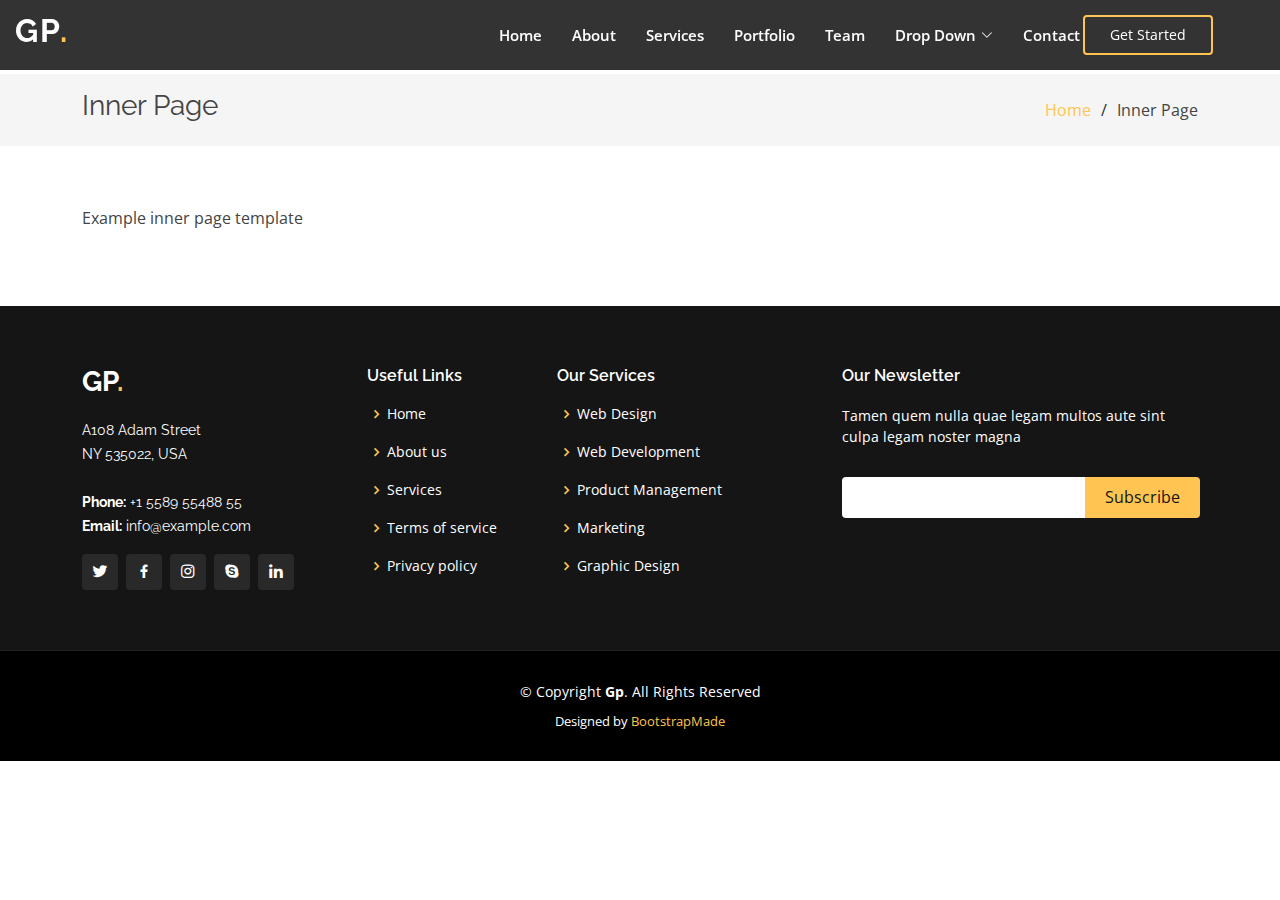
<file: templates/Gp/inner-page.html>
<!DOCTYPE html>
<html lang="en">

<head>
  <meta charset="utf-8">
  <meta content="width=device-width, initial-scale=1.0" name="viewport">

  <title>Inner Page - Gp Bootstrap Template</title>
  <meta content="" name="description">
  <meta content="" name="keywords">

  <!-- Favicons -->
  <link href="assets/img/favicon.png" rel="icon">
  <link href="assets/img/apple-touch-icon.png" rel="apple-touch-icon">

  <!-- Google Fonts -->
  <link href="https://fonts.googleapis.com/css?family=Open+Sans:300,300i,400,400i,600,600i,700,700i|Raleway:300,300i,400,400i,500,500i,600,600i,700,700i|Poppins:300,300i,400,400i,500,500i,600,600i,700,700i" rel="stylesheet">

  <!-- Vendor CSS Files -->
  <link href="assets/vendor/aos/aos.css" rel="stylesheet">
  <link href="assets/vendor/bootstrap/css/bootstrap.min.css" rel="stylesheet">
  <link href="assets/vendor/bootstrap-icons/bootstrap-icons.css" rel="stylesheet">
  <link href="assets/vendor/boxicons/css/boxicons.min.css" rel="stylesheet">
  <link href="assets/vendor/glightbox/css/glightbox.min.css" rel="stylesheet">
  <link href="assets/vendor/remixicon/remixicon.css" rel="stylesheet">
  <link href="assets/vendor/swiper/swiper-bundle.min.css" rel="stylesheet">

  <!-- Template Main CSS File -->
  <link href="assets/css/style.css" rel="stylesheet">

  <!-- =======================================================
  * Template Name: Gp - v4.7.0
  * Template URL: https://bootstrapmade.com/gp-free-multipurpose-html-bootstrap-template/
  * Author: BootstrapMade.com
  * License: https://bootstrapmade.com/license/
  ======================================================== -->
</head>

<body>

  <!-- ======= Header ======= -->
  <header id="header" class="fixed-top header-inner-pages">
    <div class="container d-flex align-items-center justify-content-lg-between">

      <h1 class="logo me-auto me-lg-0"><a href="index.html">Gp<span>.</span></a></h1>
      <!-- Uncomment below if you prefer to use an image logo -->
      <!-- <a href="index.html" class="logo me-auto me-lg-0"><img src="assets/img/logo.png" alt="" class="img-fluid"></a>-->

      <nav id="navbar" class="navbar order-last order-lg-0">
        <ul>
          <li><a class="nav-link scrollto " href="#hero">Home</a></li>
          <li><a class="nav-link scrollto" href="#about">About</a></li>
          <li><a class="nav-link scrollto" href="#services">Services</a></li>
          <li><a class="nav-link scrollto " href="#portfolio">Portfolio</a></li>
          <li><a class="nav-link scrollto" href="#team">Team</a></li>
          <li class="dropdown"><a href="#"><span>Drop Down</span> <i class="bi bi-chevron-down"></i></a>
            <ul>
              <li><a href="#">Drop Down 1</a></li>
              <li class="dropdown"><a href="#"><span>Deep Drop Down</span> <i class="bi bi-chevron-right"></i></a>
                <ul>
                  <li><a href="#">Deep Drop Down 1</a></li>
                  <li><a href="#">Deep Drop Down 2</a></li>
                  <li><a href="#">Deep Drop Down 3</a></li>
                  <li><a href="#">Deep Drop Down 4</a></li>
                  <li><a href="#">Deep Drop Down 5</a></li>
                </ul>
              </li>
              <li><a href="#">Drop Down 2</a></li>
              <li><a href="#">Drop Down 3</a></li>
              <li><a href="#">Drop Down 4</a></li>
            </ul>
          </li>
          <li><a class="nav-link scrollto" href="#contact">Contact</a></li>
        </ul>
        <i class="bi bi-list mobile-nav-toggle"></i>
      </nav><!-- .navbar -->

      <a href="#about" class="get-started-btn scrollto">Get Started</a>

    </div>
  </header><!-- End Header -->

  <main id="main">

    <!-- ======= Breadcrumbs ======= -->
    <section class="breadcrumbs">
      <div class="container">

        <div class="d-flex justify-content-between align-items-center">
          <h2>Inner Page</h2>
          <ol>
            <li><a href="index.html">Home</a></li>
            <li>Inner Page</li>
          </ol>
        </div>

      </div>
    </section><!-- End Breadcrumbs -->

    <section class="inner-page">
      <div class="container">
        <p>
          Example inner page template
        </p>
      </div>
    </section>

  </main><!-- End #main -->

  <!-- ======= Footer ======= -->
  <footer id="footer">
    <div class="footer-top">
      <div class="container">
        <div class="row">

          <div class="col-lg-3 col-md-6">
            <div class="footer-info">
              <h3>Gp<span>.</span></h3>
              <p>
                A108 Adam Street <br>
                NY 535022, USA<br><br>
                <strong>Phone:</strong> +1 5589 55488 55<br>
                <strong>Email:</strong> info@example.com<br>
              </p>
              <div class="social-links mt-3">
                <a href="#" class="twitter"><i class="bx bxl-twitter"></i></a>
                <a href="#" class="facebook"><i class="bx bxl-facebook"></i></a>
                <a href="#" class="instagram"><i class="bx bxl-instagram"></i></a>
                <a href="#" class="google-plus"><i class="bx bxl-skype"></i></a>
                <a href="#" class="linkedin"><i class="bx bxl-linkedin"></i></a>
              </div>
            </div>
          </div>

          <div class="col-lg-2 col-md-6 footer-links">
            <h4>Useful Links</h4>
            <ul>
              <li><i class="bx bx-chevron-right"></i> <a href="#">Home</a></li>
              <li><i class="bx bx-chevron-right"></i> <a href="#">About us</a></li>
              <li><i class="bx bx-chevron-right"></i> <a href="#">Services</a></li>
              <li><i class="bx bx-chevron-right"></i> <a href="#">Terms of service</a></li>
              <li><i class="bx bx-chevron-right"></i> <a href="#">Privacy policy</a></li>
            </ul>
          </div>

          <div class="col-lg-3 col-md-6 footer-links">
            <h4>Our Services</h4>
            <ul>
              <li><i class="bx bx-chevron-right"></i> <a href="#">Web Design</a></li>
              <li><i class="bx bx-chevron-right"></i> <a href="#">Web Development</a></li>
              <li><i class="bx bx-chevron-right"></i> <a href="#">Product Management</a></li>
              <li><i class="bx bx-chevron-right"></i> <a href="#">Marketing</a></li>
              <li><i class="bx bx-chevron-right"></i> <a href="#">Graphic Design</a></li>
            </ul>
          </div>

          <div class="col-lg-4 col-md-6 footer-newsletter">
            <h4>Our Newsletter</h4>
            <p>Tamen quem nulla quae legam multos aute sint culpa legam noster magna</p>
            <form action="" method="post">
              <input type="email" name="email"><input type="submit" value="Subscribe">
            </form>

          </div>

        </div>
      </div>
    </div>

    <div class="container">
      <div class="copyright">
        &copy; Copyright <strong><span>Gp</span></strong>. All Rights Reserved
      </div>
      <div class="credits">
        <!-- All the links in the footer should remain intact. -->
        <!-- You can delete the links only if you purchased the pro version. -->
        <!-- Licensing information: https://bootstrapmade.com/license/ -->
        <!-- Purchase the pro version with working PHP/AJAX contact form: https://bootstrapmade.com/gp-free-multipurpose-html-bootstrap-template/ -->
        Designed by <a href="https://bootstrapmade.com/">BootstrapMade</a>
      </div>
    </div>
  </footer><!-- End Footer -->

  <div id="preloader"></div>
  <a href="#" class="back-to-top d-flex align-items-center justify-content-center"><i class="bi bi-arrow-up-short"></i></a>

  <!-- Vendor JS Files -->
  <script src="assets/vendor/purecounter/purecounter.js"></script>
  <script src="assets/vendor/aos/aos.js"></script>
  <script src="assets/vendor/bootstrap/js/bootstrap.bundle.min.js"></script>
  <script src="assets/vendor/glightbox/js/glightbox.min.js"></script>
  <script src="assets/vendor/isotope-layout/isotope.pkgd.min.js"></script>
  <script src="assets/vendor/swiper/swiper-bundle.min.js"></script>
  <script src="assets/vendor/php-email-form/validate.js"></script>

  <!-- Template Main JS File -->
  <script src="assets/js/main.js"></script>

</body>

</html>
</file>
<file: templates/Gp/assets/css/style.css>
/**
* Template Name: Gp - v4.7.0
* Template URL: https://bootstrapmade.com/gp-free-multipurpose-html-bootstrap-template/
* Author: BootstrapMade.com
* License: https://bootstrapmade.com/license/
*/

/*--------------------------------------------------------------
# General
--------------------------------------------------------------*/
body {
  font-family: "Open Sans", sans-serif;
  color: #444444;
}

a {
  color: #ffc451;
  text-decoration: none;
}

a:hover {
  color: #ffd584;
  text-decoration: none;
}

h1, h2, h3, h4, h5, h6 {
  font-family: "Raleway", sans-serif;
}

/*--------------------------------------------------------------
# Back to top button
--------------------------------------------------------------*/
.back-to-top {
  position: fixed;
  visibility: hidden;
  opacity: 0;
  right: 15px;
  bottom: 15px;
  z-index: 996;
  background: #ffc451;
  width: 40px;
  height: 40px;
  border-radius: 4px;
  transition: all 0.4s;
}
.back-to-top i {
  font-size: 28px;
  color: #151515;
  line-height: 0;
}
.back-to-top:hover {
  background: #151515;
}
.back-to-top:hover i {
  color: #ffc451;
}
.back-to-top.active {
  visibility: visible;
  opacity: 1;
}

/*--------------------------------------------------------------
# Preloader
--------------------------------------------------------------*/
#preloader {
  position: fixed;
  top: 0;
  left: 0;
  right: 0;
  bottom: 0;
  z-index: 9999;
  overflow: hidden;
  background: #151515;
}

#preloader:before {
  content: "";
  position: fixed;
  top: calc(50% - 0px);
  left: calc(50% - 30px);
  border: 6px solid #ffc451;
  border-top-color: #151515;
  border-bottom-color: #151515;
  border-radius: 50%;
  width: 60px;
  height: 60px;
  -webkit-animation: animate-preloader 1s linear infinite;
  animation: animate-preloader 1s linear infinite;
}

@-webkit-keyframes animate-preloader {
  0% {
    transform: rotate(0deg);
  }
  100% {
    transform: rotate(360deg);
  }
}

@keyframes animate-preloader {
  0% {
    transform: rotate(0deg);
  }
  100% {
    transform: rotate(360deg);
  }
}
/*--------------------------------------------------------------
# Disable aos animation delay on mobile devices
--------------------------------------------------------------*/
@media screen and (max-width: 768px) {
  [data-aos-delay] {
    transition-delay: 0 !important;
  }
}
/*--------------------------------------------------------------
# Header
--------------------------------------------------------------*/
#header {
  transition: all 0.5s;
  z-index: 997;
  padding: 15px 0;
}
#header.header-scrolled, #header.header-inner-pages {
  background: rgba(0, 0, 0, 0.8);
}
#header .logo {
  position:absolute;
  top: 15px;
  left:15px;
  font-size: 32px;
  margin: 0;
  padding: 0;
  line-height: 1;
  font-weight: 700;
  letter-spacing: 2px;
  text-transform: uppercase;
}
#header .logo a {
  color: #fff;
}
#header .logo a span {
  color: #ffc451;
}
#header .logo img {
  max-height: 40px;
}

/*--------------------------------------------------------------
#  Get Startet Button
--------------------------------------------------------------*/
.get-started-btn {
  position: relative;
  left: 15px;
  color: #fff;
  border-radius: 4px;
  padding: 7px 25px 8px 25px;
  white-space: nowrap;
  transition: 0.3s;
  font-size: 14px;
  display: inline-block;
  border: 2px solid #ffc451;
}
.get-started-btn:hover {
  background: #ffbb38;
  color: #343a40;
}
@media (max-width: 992px) {
  .get-started-btn {
    padding: 7px 20px 8px 20px;
    margin-right: 15px;
  }
}

/*--------------------------------------------------------------
# Navigation Menu
--------------------------------------------------------------*/
/**
* Desktop Navigation 
*/
.navbar {
  padding: 0;
}
.navbar ul {
  position: fixed;
  margin: 0;
  right: 200px;
  padding: 0;
  display: flex;
  list-style: none;
  align-items: center;
}
.navbar li {
  position: relative;
}
.navbar a, .navbar a:focus {
  display: flex;
  align-items: center;
  justify-content: space-between;
  padding: 10px 0 10px 30px;
  font-size: 15px;
  font-weight: 600;
  color: #fff;
  white-space: nowrap;
  transition: 0.3s;
}
.navbar a i, .navbar a:focus i {
  font-size: 12px;
  line-height: 0;
  margin-left: 5px;
}
.navbar a:hover, .navbar .active, .navbar .active:focus, .navbar li:hover > a {
  color: #ffc451;
}
.navbar .dropdown ul {
  display: block;
  position: absolute;
  left: 14px;
  top: calc(100% + 30px);
  margin: 0;
  padding: 10px 0;
  z-index: 99;
  opacity: 0;
  visibility: hidden;
  background: #fff;
  box-shadow: 0px 0px 30px rgba(127, 137, 161, 0.25);
  transition: 0.3s;
}
.navbar .dropdown ul li {
  min-width: 200px;
}
.navbar .dropdown ul a {
  padding: 10px 20px;
  font-size: 14px;
  text-transform: none;
  color: #151515;
  font-weight: 400;
}
.navbar .dropdown ul a i {
  font-size: 12px;
}
.navbar .dropdown ul a:hover, .navbar .dropdown ul .active:hover, .navbar .dropdown ul li:hover > a {
  background-color: #ffc451;
}
.navbar .dropdown:hover > ul {
  opacity: 1;
  top: 100%;
  visibility: visible;
}
.navbar .dropdown .dropdown ul {
  top: 0;
  left: calc(100% - 30px);
  visibility: hidden;
}
.navbar .dropdown .dropdown:hover > ul {
  opacity: 1;
  top: 0;
  left: 100%;
  visibility: visible;
}
@media (max-width: 1366px) {
  .navbar .dropdown .dropdown ul {
    left: -90%;
  }
  .navbar .dropdown .dropdown:hover > ul {
    left: -100%;
  }
}

/**
* Mobile Navigation 
*/
.mobile-nav-toggle {
  color: #fff;
  font-size: 28px;
  cursor: pointer;
  display: none;
  line-height: 0;
  transition: 0.5s;
}

@media (max-width: 991px) {
  .mobile-nav-toggle {
    display: block;
  }

  .navbar ul {
    display: none;
  }
}
.navbar-mobile {
  position: fixed;
  overflow: hidden;
  top: 0;
  right: 0;
  left: 0;
  bottom: 0;
  background: rgba(0, 0, 0, 0.9);
  transition: 0.3s;
  z-index: 999;
}
.navbar-mobile .mobile-nav-toggle {
  position: absolute;
  top: 15px;
  right: 15px;
}
.navbar-mobile ul {
  display: block;
  position: absolute;
  top: 55px;
  right: 15px;
  bottom: 15px;
  left: 15px;
  padding: 10px 0;
  background-color: #fff;
  overflow-y: auto;
  transition: 0.3s;
}
.navbar-mobile a, .navbar-mobile a:focus {
  padding: 10px 20px;
  font-size: 15px;
  color: #151515;
}
.navbar-mobile a:hover, .navbar-mobile .active, .navbar-mobile li:hover > a {
  color: #151515;
  background-color: #ffc451;
}
.navbar-mobile .getstarted, .navbar-mobile .getstarted:focus {
  margin: 15px;
}
.navbar-mobile .dropdown ul {
  position: static;
  display: none;
  margin: 10px 20px;
  padding: 10px 0;
  z-index: 99;
  opacity: 1;
  visibility: visible;
  background: #fff;
  box-shadow: 0px 0px 30px rgba(127, 137, 161, 0.25);
}
.navbar-mobile .dropdown ul li {
  min-width: 200px;
}
.navbar-mobile .dropdown ul a {
  padding: 10px 20px;
  color: #151515;
}
.navbar-mobile .dropdown ul a i {
  font-size: 12px;
}
.navbar-mobile .dropdown ul a:hover, .navbar-mobile .dropdown ul .active:hover, .navbar-mobile .dropdown ul li:hover > a {
  background-color: #ffc451;
}
.navbar-mobile .dropdown > .dropdown-active {
  display: block;
}

/*--------------------------------------------------------------
# Hero Section
--------------------------------------------------------------*/
#hero {
  width: 100%;
  height: 100vh;
  background: url("../img/hero-bg.jpg") top center;
  background-size: cover;
  position: relative;
}
#hero:before {
  content: "";
  background: rgba(0, 0, 0, 0.6);
  position: absolute;
  bottom: 0;
  top: 0;
  left: 0;
  right: 0;
}
#hero .container {
  position: relative;
  padding-top: 74px;
  text-align: center;
}
#hero h1 {
  margin: 0;
  font-size: 56px;
  font-weight: 700;
  line-height: 64px;
  color: #fff;
  font-family: "Poppins", sans-serif;
}
#hero h1 span {
  color: #ffc451;
}
#hero h2 {
  color: rgba(255, 255, 255, 0.9);
  margin: 10px 0 0 0;
  font-size: 24px;
}
#hero .icon-box {
  padding: 30px 20px;
  transition: ease-in-out 0.3s;
  border: 1px solid rgba(255, 255, 255, 0.3);
  height: 100%;
  text-align: center;
}
#hero .icon-box i {
  font-size: 32px;
  line-height: 1;
  color: #ffc451;
}
#hero .icon-box h3 {
  font-weight: 700;
  margin: 10px 0 0 0;
  padding: 0;
  line-height: 1;
  font-size: 20px;
  line-height: 26px;
}
#hero .icon-box h3 a {
  color: #fff;
  transition: ease-in-out 0.3s;
}
#hero .icon-box h3 a:hover {
  color: #ffc451;
}
#hero .icon-box:hover {
  border-color: #ffc451;
}
@media (min-width: 1024px) {
  #hero {
    background-attachment: fixed;
  }
}
@media (max-width: 768px) {
  #hero {
    height: auto;
  }
  #hero h1 {
    font-size: 28px;
    line-height: 36px;
  }
  #hero h2 {
    font-size: 20px;
    line-height: 24px;
  }
}

/*--------------------------------------------------------------
# Sections General
--------------------------------------------------------------*/
section {
  padding: 60px 0;
  overflow: hidden;
}

.section-title {
  padding-bottom: 40px;
}
.section-title h2 {
  font-size: 14px;
  font-weight: 500;
  padding: 0;
  line-height: 1px;
  margin: 0 0 5px 0;
  letter-spacing: 2px;
  text-transform: uppercase;
  color: #aaaaaa;
  font-family: "Poppins", sans-serif;
}
.section-title h2::after {
  content: "";
  width: 120px;
  height: 1px;
  display: inline-block;
  background: #ffde9e;
  margin: 4px 10px;
}
.section-title p {
  margin: 0;
  margin: 0;
  font-size: 36px;
  font-weight: 700;
  text-transform: uppercase;
  font-family: "Poppins", sans-serif;
  color: #151515;
}

/*--------------------------------------------------------------
# About
--------------------------------------------------------------*/
.about .content h3 {
  font-weight: 700;
  font-size: 28px;
  font-family: "Poppins", sans-serif;
}
.about .content ul {
  list-style: none;
  padding: 0;
}
.about .content ul li {
  padding: 0 0 8px 26px;
  position: relative;
}
.about .content ul i {
  position: absolute;
  font-size: 20px;
  left: 0;
  top: -3px;
  color: #ffc451;
}
.about .content p:last-child {
  margin-bottom: 0;
}

/*--------------------------------------------------------------
# Clients
--------------------------------------------------------------*/
.clients {
  padding-top: 20px;
}
.clients .swiper-slide img {
  opacity: 0.5;
  transition: 0.3s;
  filter: grayscale(100);
  size: 100%;
}
.clients .swiper-slide img:hover {
  filter: none;
  opacity: 1;
}
.clients .swiper-pagination {
  margin-top: 20px;
  position: relative;
}
.clients .swiper-pagination .swiper-pagination-bullet {
  width: 12px;
  height: 12px;
  background-color: #fff;
  opacity: 1;
  background-color: #ddd;
}
.clients .swiper-pagination .swiper-pagination-bullet-active {
  background-color: #ffc451;
}

/*--------------------------------------------------------------
# Features
--------------------------------------------------------------*/
.features {
  padding-top: 20px;
}
.features .icon-box {
  padding-left: 15px;
}
.features .icon-box h3 {
  font-weight: 700;
  font-size: 28px;
  font-family: "Poppins", sans-serif;
}
.features .icon-box i {
  font-size: 48px;
  float: left;
  color: #ffc451;
}
.features .icon-box p {
  font-size: 15px;
  color: #848484;
  margin-left: 0px;
}
.features .image {
  background-position: center center;
  background-repeat: no-repeat;
  background-size: cover;
  min-height: 400px;
}

/*--------------------------------------------------------------
# Services
--------------------------------------------------------------*/
.services .icon-box {
  text-align: center;
  border: 1px solid #ebebeb;
  padding: 80px 20px;
  transition: all ease-in-out 0.3s;
  background: #fff;
}
.services .icon-box .icon {
  margin: 0 auto;
  width: 64px;
  height: 64px;
  background: #ffc451;
  border-radius: 4px;
  display: flex;
  align-items: center;
  justify-content: center;
  margin-bottom: 20px;
  transition: 0.3s;
}
.services .icon-box .icon i {
  color: #151515;
  font-size: 28px;
  transition: ease-in-out 0.3s;
}
.services .icon-box h4 {
  font-weight: 700;
  margin-bottom: 15px;
  font-size: 24px;
}
.services .icon-box h4 a {
  color: #151515;
  transition: ease-in-out 0.3s;
}
.services .icon-box h4 a:hover {
  color: #ffc451;
}
.services .icon-box p {
  line-height: 24px;
  font-size: 14px;
  margin-bottom: 0;
}
.services .icon-box:hover {
  border-color: #fff;
  box-shadow: 0px 0 25px 0 rgba(0, 0, 0, 0.1);
  transform: translateY(-10px);
}

/*--------------------------------------------------------------
# Cta
--------------------------------------------------------------*/
.cta {
  background: linear-gradient(rgba(2, 2, 2, 0.5), rgba(0, 0, 0, 0.5)), url("../img/cta-bg.jpg") fixed center center;
  background-size: cover;
  padding: 60px 0;
}
.cta h3 {
  color: #fff;
  font-size: 28px;
  font-weight: 700;
}
.cta p {
  color: #fff;
}
.cta .cta-btn {
  font-family: "Raleway", sans-serif;
  font-weight: 600;
  font-size: 16px;
  letter-spacing: 1px;
  display: inline-block;
  padding: 8px 28px;
  border-radius: 4px;
  transition: 0.5s;
  margin-top: 10px;
  border: 2px solid #fff;
  color: #fff;
}
.cta .cta-btn:hover {
  background: #ffc451;
  border-color: #ffc451;
  color: #151515;
}

/*--------------------------------------------------------------
# Portfolio
--------------------------------------------------------------*/
.portfolio .portfolio-item {
  margin-bottom: 30px;
}
.portfolio #portfolio-flters {
  padding: 0;
  margin: 0 auto 20px auto;
  list-style: none;
  text-align: center;
}
.portfolio #portfolio-flters li {
  cursor: pointer;
  display: inline-block;
  padding: 8px 15px 10px 15px;
  font-size: 14px;
  font-weight: 600;
  line-height: 1;
  text-transform: uppercase;
  color: #444444;
  margin-bottom: 5px;
  transition: all 0.3s ease-in-out;
  border-radius: 3px;
}
.portfolio #portfolio-flters li:hover, .portfolio #portfolio-flters li.filter-active {
  color: #151515;
  background: #ffc451;
}
.portfolio #portfolio-flters li:last-child {
  margin-right: 0;
}
.portfolio .portfolio-wrap {
  transition: 0.3s;
  position: relative;
  overflow: hidden;
  z-index: 1;
  background: rgba(21, 21, 21, 0.6);
}
.portfolio .portfolio-wrap::before {
  content: "";
  background: rgba(21, 21, 21, 0.6);
  position: absolute;
  left: 0;
  right: 0;
  top: 0;
  bottom: 0;
  transition: all ease-in-out 0.3s;
  z-index: 2;
  opacity: 0;
}
.portfolio .portfolio-wrap img {
  transition: all ease-in-out 0.3s;
}
.portfolio .portfolio-wrap .portfolio-info {
  opacity: 0;
  position: absolute;
  top: 0;
  left: 0;
  right: 0;
  bottom: 0;
  z-index: 3;
  transition: all ease-in-out 0.3s;
  display: flex;
  flex-direction: column;
  justify-content: flex-end;
  align-items: flex-start;
  padding: 20px;
}
.portfolio .portfolio-wrap .portfolio-info h4 {
  font-size: 20px;
  color: #fff;
  font-weight: 600;
}
.portfolio .portfolio-wrap .portfolio-info p {
  color: rgba(255, 255, 255, 0.7);
  font-size: 14px;
  text-transform: uppercase;
  padding: 0;
  margin: 0;
  font-style: italic;
}
.portfolio .portfolio-wrap .portfolio-links {
  text-align: center;
  z-index: 4;
}
.portfolio .portfolio-wrap .portfolio-links a {
  color: #fff;
  margin: 0 5px 0 0;
  font-size: 28px;
  display: inline-block;
  transition: 0.3s;
}
.portfolio .portfolio-wrap .portfolio-links a:hover {
  color: #ffc451;
}
.portfolio .portfolio-wrap:hover::before {
  opacity: 1;
}
.portfolio .portfolio-wrap:hover img {
  transform: scale(1.2);
}
.portfolio .portfolio-wrap:hover .portfolio-info {
  opacity: 1;
}

/*--------------------------------------------------------------
# Portfolio Details
--------------------------------------------------------------*/
.portfolio-details {
  padding-top: 10px;
}
.portfolio-details .portfolio-details-slider .chart1 {
  width: 50%;
  height: 50%;
}
.portfolio-details .portfolio-details-slider .chart2 {
    width: 50%;
    height: 50%;
}
.portfolio-details .portfolio-info {
  padding: 30px;
  box-shadow: 0px 0 30px rgba(21, 21, 21, 0.08);
}
.portfolio-details .portfolio-info h3 {
  font-size: 22px;
  font-weight: 700;
  margin-bottom: 20px;
  padding-bottom: 20px;
  border-bottom: 1px solid #eee;
}
.portfolio-details .portfolio-info ul {
  list-style: none;
  padding: 0;
  font-size: 15px;
}
.portfolio-details .portfolio-info ul li + li {
  margin-top: 10px;
}
.portfolio-details .portfolio-description {
  padding-top: 30px;
}
.portfolio-details .portfolio-description h2 {
  font-size: 26px;
  font-weight: 700;
  margin-bottom: 20px;
}
.portfolio-details .portfolio-description p {
  padding: 0;
}

/*--------------------------------------------------------------
# Counts
--------------------------------------------------------------*/
.counts .content {
  padding: 30px 0;
}
.counts .content h3 {
  font-weight: 700;
  font-size: 34px;
  color: #151515;
}
.counts .content p {
  margin-bottom: 0;
}
.counts .content .count-box {
  padding: 20px 0;
  width: 100%;
}
.counts .content .count-box i {
  display: block;
  font-size: 36px;
  color: #ffc451;
  float: left;
}
.counts .content .count-box span {
  font-size: 36px;
  line-height: 30px;
  display: block;
  font-weight: 700;
  color: #151515;
  margin-left: 50px;
}
.counts .content .count-box p {
  padding: 15px 0 0 0;
  margin: 0 0 0 50px;
  font-family: "Raleway", sans-serif;
  font-size: 14px;
  color: #3b3b3b;
}
.counts .content .count-box a {
  font-weight: 600;
  display: block;
  margin-top: 20px;
  color: #3b3b3b;
  font-size: 15px;
  font-family: "Poppins", sans-serif;
  transition: ease-in-out 0.3s;
}
.counts .content .count-box a:hover {
  color: #626262;
}
.counts .image {
  background: url("../img/counts-img.jpg") center center no-repeat;
  background-size: cover;
  min-height: 400px;
}
@media (max-width: 991px) {
  .counts .image {
    text-align: center;
  }
  .counts .image img {
    max-width: 80%;
  }
}
@media (max-width: 667px) {
  .counts .image img {
    max-width: 100%;
  }
}

/*--------------------------------------------------------------
# Testimonials
--------------------------------------------------------------*/
.testimonials {
  padding: 80px 0;
  background: url("../img/testimonials-bg.jpg") no-repeat;
  background-position: center center;
  background-size: cover;
  position: relative;
}
.testimonials::before {
  content: "";
  position: absolute;
  left: 0;
  right: 0;
  top: 0;
  bottom: 0;
  background: rgba(0, 0, 0, 0.7);
}
.testimonials .section-header {
  margin-bottom: 40px;
}
.testimonials .testimonials-carousel, .testimonials .testimonials-slider {
  overflow: hidden;
}
.testimonials .testimonial-item {
  text-align: center;
  color: #fff;
}
.testimonials .testimonial-item .testimonial-img {
  width: 100px;
  border-radius: 50%;
  border: 6px solid rgba(255, 255, 255, 0.15);
  margin: 0 auto;
}
.testimonials .testimonial-item h3 {
  font-size: 20px;
  font-weight: bold;
  margin: 10px 0 5px 0;
  color: #fff;
}
.testimonials .testimonial-item h4 {
  font-size: 14px;
  color: #ddd;
  margin: 0 0 15px 0;
}
.testimonials .testimonial-item .quote-icon-left, .testimonials .testimonial-item .quote-icon-right {
  color: rgba(255, 255, 255, 0.6);
  font-size: 26px;
}
.testimonials .testimonial-item .quote-icon-left {
  display: inline-block;
  left: -5px;
  position: relative;
}
.testimonials .testimonial-item .quote-icon-right {
  display: inline-block;
  right: -5px;
  position: relative;
  top: 10px;
}
.testimonials .testimonial-item p {
  font-style: italic;
  margin: 0 auto 15px auto;
  color: #eee;
}
.testimonials .swiper-pagination {
  margin-top: 20px;
  position: relative;
}
.testimonials .swiper-pagination .swiper-pagination-bullet {
  width: 12px;
  height: 12px;
  background-color: rgba(255, 255, 255, 0.4);
  opacity: 0.5;
}
.testimonials .swiper-pagination .swiper-pagination-bullet-active {
  background-color: #ffc451;
  opacity: 1;
}
@media (min-width: 1024px) {
  .testimonials {
    background-attachment: fixed;
  }
}
@media (min-width: 992px) {
  .testimonials .testimonial-item p {
    width: 80%;
  }
}

/*--------------------------------------------------------------
# Team
--------------------------------------------------------------*/
.imagecar {
  position: relative;
}

.image11 {
  opacity: 1;
  display: block;
  transition: .5s ease;
  backface-visibility: hidden;
}

.middletext {
  transition: .5s ease;
  opacity: 0;
  position: absolute;
  top: 50%;
  left: 50%;
  transform: translate(-50%, -50%);
  -ms-transform: translate(-50%, -50%);
  text-align: center;
}

.imagecar:hover .image11 {
  opacity: 0.3;
}

.imagecar:hover .middletext {
  opacity: 1;
}

.text11 {
  background-color: #791924;
  color: white;
  font-size: 16px;
  padding: 16px 32px;
}
.team {
  background: #fff;
  padding: 60px 0;
}
.team .member {
  margin-bottom: 20px;
  overflow: hidden;
  border-radius: 5px;
  background: #fff;
  box-shadow: 0px 2px 15px rgba(0, 0, 0, 0.1);
}
.team .member .member-img {
  position: relative;
  overflow: hidden;
}
.team .member .social {
  position: absolute;
  left: 0;
  bottom: 30px;
  right: 0;
  opacity: 0;
  transition: ease-in-out 0.3s;
  text-align: center;
}
.team .member .social a {
  transition: color 0.3s;
  color: #151515;
  margin: 0 3px;
  border-radius: 4px;
  width: 36px;
  height: 36px;
  background: rgba(255, 255, 255, 0.8);
  transition: ease-in-out 0.3s;
  color: #484848;
  display: inline-flex;
  justify-content: center;
  align-items: center;
}
.team .member .social a:hover {
  color: #151515;
  background: #ffc451;
}
.team .member .social i {
  font-size: 18px;
  line-height: 0;
}
.team .member .member-info {
  padding: 25px 15px;
}
.team .member .member-info h4 {
  font-weight: 700;
  margin-bottom: 5px;
  font-size: 18px;
  color: #151515;
}
.team .member .member-info span {
  display: block;
  font-size: 13px;
  font-weight: 400;
  color: #aaaaaa;
}
.team .member .member-info p {
  font-style: italic;
  font-size: 14px;
  line-height: 26px;
  color: #777777;
}
.team .member:hover .social {
  opacity: 1;
  bottom: 15px;
}

/*--------------------------------------------------------------
# Contact
--------------------------------------------------------------*/
.contact .info {
  width: 100%;
  background: #fff;
}
.contact .info i {
  font-size: 20px;
  background: #ffc451;
  color: #151515;
  float: left;
  width: 44px;
  height: 44px;
  display: flex;
  justify-content: center;
  align-items: center;
  border-radius: 4px;
  transition: all 0.3s ease-in-out;
}
.contact .info h4 {
  padding: 0 0 0 60px;
  font-size: 22px;
  font-weight: 600;
  margin-bottom: 5px;
  color: #151515;
}
.contact .info p {
  padding: 0 0 0 60px;
  margin-bottom: 0;
  font-size: 14px;
  color: #484848;
}
.contact .info .email, .contact .info .phone {
  margin-top: 40px;
}
.contact .php-email-form {
  width: 100%;
  background: #fff;
}
.contact .php-email-form .form-group {
  padding-bottom: 8px;
}
.contact .php-email-form .error-message {
  display: none;
  color: #fff;
  background: #ed3c0d;
  text-align: left;
  padding: 15px;
  font-weight: 600;
}
.contact .php-email-form .error-message br + br {
  margin-top: 25px;
}
.contact .php-email-form .sent-message {
  display: none;
  color: #fff;
  background: #18d26e;
  text-align: center;
  padding: 15px;
  font-weight: 600;
}
.contact .php-email-form .loading {
  display: none;
  background: #fff;
  text-align: center;
  padding: 15px;
}
.contact .php-email-form .loading:before {
  content: "";
  display: inline-block;
  border-radius: 50%;
  width: 24px;
  height: 24px;
  margin: 0 10px -6px 0;
  border: 3px solid #18d26e;
  border-top-color: #eee;
  -webkit-animation: animate-loading 1s linear infinite;
  animation: animate-loading 1s linear infinite;
}
.contact .php-email-form input, .contact .php-email-form textarea {
  border-radius: 0;
  box-shadow: none;
  font-size: 14px;
  border-radius: 4px;
}
.contact .php-email-form input:focus, .contact .php-email-form textarea:focus {
  border-color: #ffc451;
}
.contact .php-email-form input {
  height: 44px;
}
.contact .php-email-form textarea {
  padding: 10px 12px;
}
.contact .php-email-form button[type=submit] {
  background: #ffc451;
  border: 0;
  padding: 10px 24px;
  color: #151515;
  transition: 0.4s;
  border-radius: 4px;
}
.contact .php-email-form button[type=submit]:hover {
  background: #ffcd6b;
}
@-webkit-keyframes animate-loading {
  0% {
    transform: rotate(0deg);
  }
  100% {
    transform: rotate(360deg);
  }
}
@keyframes animate-loading {
  0% {
    transform: rotate(0deg);
  }
  100% {
    transform: rotate(360deg);
  }
}

/*--------------------------------------------------------------
# Breadcrumbs
--------------------------------------------------------------*/
.breadcrumbs {
  padding: 15px 0;
  background: whitesmoke;
  min-height: 40px;
  margin-top: 74px;
}
.breadcrumbs h2 {
  font-size: 28px;
  font-weight: 400;
}
.breadcrumbs ol {
  display: flex;
  flex-wrap: wrap;
  list-style: none;
  padding: 0;
  margin: 0;
}
.breadcrumbs ol li + li {
  padding-left: 10px;
}
.breadcrumbs ol li + li::before {
  display: inline-block;
  padding-right: 10px;
  color: #2f2f2f;
  content: "/";
}
@media (max-width: 992px) {
  .breadcrumbs {
    margin-top: 68px;
  }
  .breadcrumbs .d-flex {
    display: block !important;
  }
  .breadcrumbs ol {
    display: block;
  }
  .breadcrumbs ol li {
    display: inline-block;
  }
}

/*--------------------------------------------------------------
# Footer
--------------------------------------------------------------*/
#footer {
  background: black;
  padding: 0 0 30px 0;
  color: #fff;
  font-size: 14px;
}
#footer .footer-top {
  background: #151515;
  border-bottom: 1px solid #222222;
  padding: 60px 0 30px 0;
}
#footer .footer-top .footer-info {
  margin-bottom: 30px;
}
#footer .footer-top .footer-info h3 {
  font-size: 28px;
  margin: 0 0 20px 0;
  padding: 2px 0 2px 0;
  line-height: 1;
  font-weight: 700;
  text-transform: uppercase;
}
#footer .footer-top .footer-info h3 span {
  color: #ffc451;
}
#footer .footer-top .footer-info p {
  font-size: 14px;
  line-height: 24px;
  margin-bottom: 0;
  font-family: "Raleway", sans-serif;
  color: #fff;
}
#footer .footer-top .social-links a {
  font-size: 18px;
  display: inline-block;
  background: #292929;
  color: #fff;
  line-height: 1;
  padding: 8px 0;
  margin-right: 4px;
  border-radius: 4px;
  text-align: center;
  width: 36px;
  height: 36px;
  transition: 0.3s;
}
#footer .footer-top .social-links a:hover {
  background: #ffc451;
  color: #151515;
  text-decoration: none;
}
#footer .footer-top h4 {
  font-size: 16px;
  font-weight: 600;
  color: #fff;
  position: relative;
  padding-bottom: 12px;
}
#footer .footer-top .footer-links {
  margin-bottom: 30px;
}
#footer .footer-top .footer-links ul {
  list-style: none;
  padding: 0;
  margin: 0;
}
#footer .footer-top .footer-links ul i {
  padding-right: 2px;
  color: #ffc451;
  font-size: 18px;
  line-height: 1;
}
#footer .footer-top .footer-links ul li {
  padding: 10px 0;
  display: flex;
  align-items: center;
}
#footer .footer-top .footer-links ul li:first-child {
  padding-top: 0;
}
#footer .footer-top .footer-links ul a {
  color: #fff;
  transition: 0.3s;
  display: inline-block;
  line-height: 1;
}
#footer .footer-top .footer-links ul a:hover {
  color: #ffc451;
}
#footer .footer-top .footer-newsletter form {
  margin-top: 30px;
  background: #fff;
  padding: 6px 10px;
  position: relative;
  border-radius: 4px;
}
#footer .footer-top .footer-newsletter form input[type=email] {
  border: 0;
  padding: 4px;
  width: calc(100% - 110px);
}
#footer .footer-top .footer-newsletter form input[type=submit] {
  position: absolute;
  top: 0;
  right: -2px;
  bottom: 0;
  border: 0;
  background: none;
  font-size: 16px;
  padding: 0 20px;
  background: #ffc451;
  color: #151515;
  transition: 0.3s;
  border-radius: 0 4px 4px 0;
}
#footer .footer-top .footer-newsletter form input[type=submit]:hover {
  background: #ffcd6b;
}
#footer .copyright {
  text-align: center;
  padding-top: 30px;
}
#footer .credits {
  padding-top: 10px;
  text-align: center;
  font-size: 13px;
  color: #fff;
}
</file>
